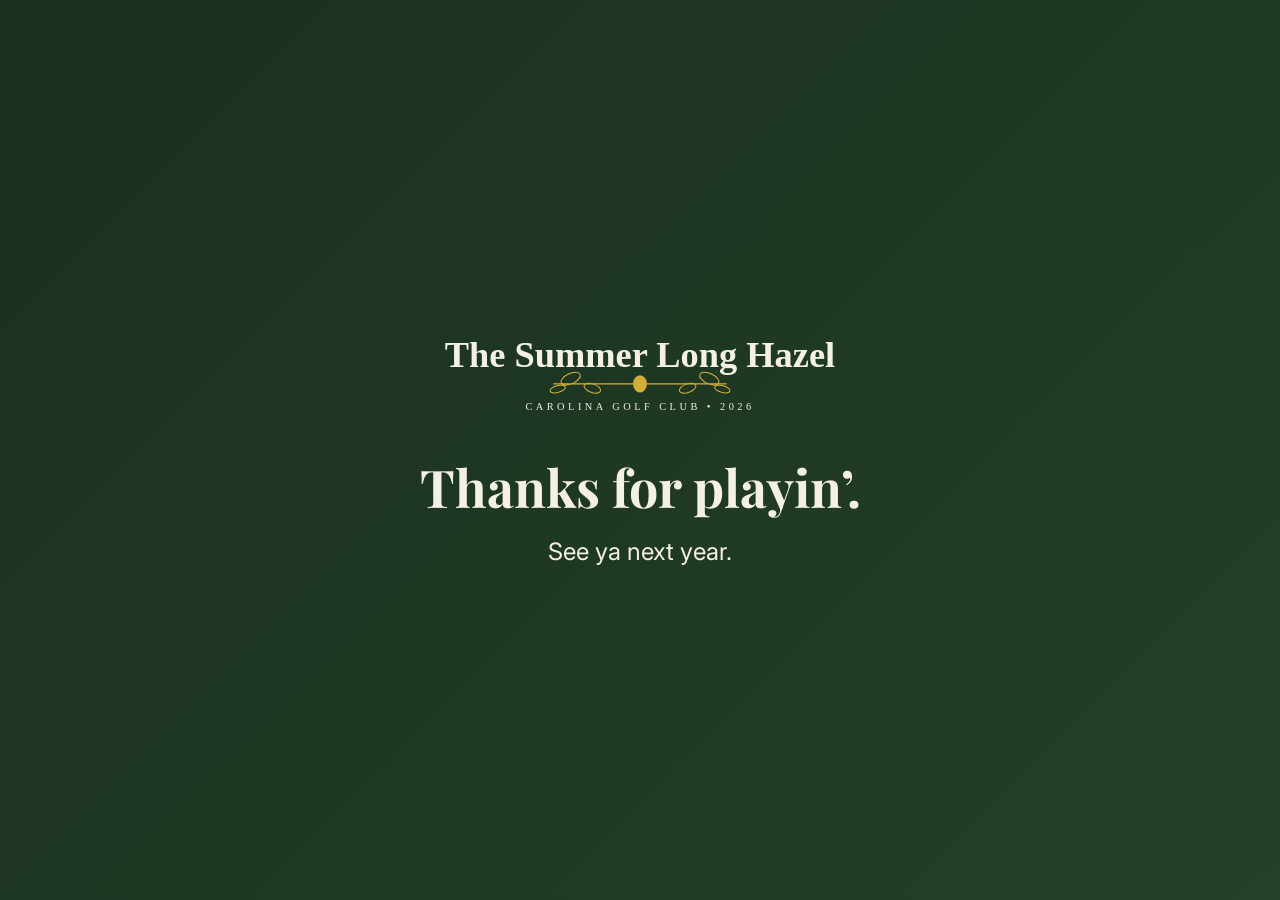
<file: index.html>
<!DOCTYPE html>
<html lang="en">
<head>
    <meta charset="UTF-8">
    <meta name="viewport" content="width=device-width, initial-scale=1.0">
    <title>The Summer Long Hazel</title>
    <script src="site-mode.js?v=1"></script>
    <meta name="theme-color" content="#234028">
    <meta name="apple-mobile-web-app-capable" content="yes">
    <meta name="apple-mobile-web-app-status-bar-style" content="default">
    <meta name="apple-mobile-web-app-title" content="CGC">
    <link rel="manifest" href="site.webmanifest">
    <link rel="apple-touch-icon" sizes="180x180" href="apple-touch-icon.png?v=2">
    <link rel="icon" type="image/png" sizes="192x192" href="icon-192.png?v=2">
    <link rel="icon" type="image/png" sizes="512x512" href="icon-512.png?v=2">
    <link rel="stylesheet" href="styles.css?v=9">
    <link rel="preconnect" href="https://fonts.googleapis.com">
    <link href="https://fonts.googleapis.com/css2?family=Playfair+Display:wght@700&family=Inter:wght@400;500;600&display=swap" rel="stylesheet">
</head>
<body>
    <header>
        <div class="header-top">
            <img src="slh-logo.svg" alt="Summer Long Hazel" class="tournament-logo">
        </div>
        <p class="tagline">"Who all playin?" — Hazel Brown</p>
        <nav>
            <button class="nav-btn active" data-view="playoffs">Playoffs</button>
            <button class="nav-btn" data-view="leaderboard">Leaderboard</button>
            <button class="nav-btn" data-view="submit">Submit Score</button>
            <button class="nav-btn" data-view="schedule">Schedule</button>
            <button class="nav-btn" data-view="format">Format</button>
            <button class="nav-btn" data-view="payment">Pay Entry</button>
            <button class="nav-btn" data-view="admin" id="admin-nav-btn" style="display:none;">Admin</button>
        </nav>
    </header>

    <main>
        <!-- Playoffs View -->
        <section id="playoffs" class="view active">
            <div class="season-final-banner">
                <span class="sfb-kicker">Regular Season Final</span>
                <h2>🏆 2026 Playoff Bracket</h2>
                <p>The five flight winners play for the 2026 Summer Long Hazel title. Play-in, semifinals, and finals are played in October.</p>
            </div>

            <div class="bracket">
                <div class="bracket-round">
                    <h3>Play-In</h3>
                    <div class="bracket-match">
                        <div class="bracket-team won"><span class="seed">4</span><span class="bt-name">Tripp Beacham &amp; Jimmy Warren ✓</span><span class="bt-meta">TaylorMade · won 14–6</span></div>
                        <div class="bracket-team "><span class="seed">5</span><span class="bt-name">Jeff Jones &amp; Michael Hodge</span><span class="bt-meta">PXG · 6</span></div>
                    </div>
                    <p class="bracket-note">Played October 7. Beacham &amp; Warren advance as the 4 seed.</p>
                </div>
                <div class="bracket-round">
                    <h3>Semifinals</h3>
                    <div class="bracket-match">
                        <div class="bracket-team "><span class="seed">1</span><span class="bt-name">Rolfe Hughes &amp; Paul Uher</span><span class="bt-meta">Ping · 61</span></div>
                        <div class="bracket-team "><span class="seed">4</span><span class="bt-name">Tripp Beacham &amp; Jimmy Warren</span><span class="bt-meta">TaylorMade · 58.5</span></div>
                    </div>
                    <div class="bracket-match">
                        <div class="bracket-team "><span class="seed">2</span><span class="bt-name">Cam Payne &amp; Jason Kenna</span><span class="bt-meta">Callaway · 59.5</span></div>
                        <div class="bracket-team "><span class="seed">3</span><span class="bt-name">Michael Catanese &amp; Greg Childress</span><span class="bt-meta">Titleist · 59</span></div>
                    </div>
                    <p class="bracket-note">Each semifinal winner earns $1,250 per team plus the last-place penalties.</p>
                </div>
                <div class="bracket-round">
                    <h3>Final</h3>
                    <div class="bracket-match final">
                        <div class="bracket-team tbd"><span class="seed"></span><span class="bt-name">Semifinal Winner</span><span class="bt-meta">TBD · —</span></div>
                        <div class="bracket-team tbd"><span class="seed"></span><span class="bt-name">Semifinal Winner</span><span class="bt-meta">TBD · —</span></div>
                    </div>
                    <p class="bracket-note">2026 Champions: $6,200 ($3,100 per man).</p>
                </div>
            </div>

            <h2 class="results-heading">Final Flight Results</h2>
            <div class="results-grid">
                <div class="result-card">
                    <span class="flight-badge flight-titleist">Titleist</span>
                    <div class="result-row first"><span>🥇 1st</span><strong>Catanese / Childress</strong><em>59 pts</em></div>
                    <div class="result-row"><span>🥈 2nd</span><strong>Froneberger / Connor</strong><em>56.5 pts</em></div>
                    <div class="result-row last"><span>Last</span><strong>South / Goldman</strong><em>43.5 pts</em></div>
                </div>
                <div class="result-card">
                    <span class="flight-badge flight-ping">Ping</span>
                    <div class="result-row first"><span>🥇 1st</span><strong>Hughes / Uher</strong><em>61 pts</em></div>
                    <div class="result-row"><span>🥈 2nd</span><strong>Kemmet / Wilder</strong><em>55 pts</em></div>
                    <div class="result-row last"><span>Last</span><strong>Gough / Boulware</strong><em>40.5 pts</em></div>
                </div>
                <div class="result-card">
                    <span class="flight-badge flight-taylormade">TaylorMade</span>
                    <div class="result-row first"><span>🥇 1st</span><strong>Beacham / Warren</strong><em>58.5 pts</em></div>
                    <div class="result-row"><span>🥈 2nd</span><strong>Doty / Greene</strong><em>55.5 pts</em></div>
                    <div class="result-row last"><span>Last</span><strong>Pearce / Haston</strong><em>43.5 pts</em></div>
                </div>
                <div class="result-card">
                    <span class="flight-badge flight-callaway">Callaway</span>
                    <div class="result-row first"><span>🥇 1st</span><strong>Payne / Kenna</strong><em>59.5 pts</em></div>
                    <div class="result-row"><span>🥈 2nd</span><strong>Miller / Snell</strong><em>52.5 pts</em></div>
                    <div class="result-row last"><span>Last</span><strong>Wallace / Haley</strong><em>45.5 pts</em></div>
                </div>
                <div class="result-card">
                    <span class="flight-badge flight-pxg">PXG</span>
                    <div class="result-row first"><span>🥇 1st</span><strong>Jones / Hodge</strong><em>55.5 pts</em></div>
                    <div class="result-row"><span>🥈 2nd</span><strong>Willen / Huckaby</strong><em>54 pts</em></div>
                    <div class="result-row last"><span>Last</span><strong>Johnson / Blocker</strong><em>44 pts</em></div>
                </div>
            </div>
            <p class="results-footnote">TaylorMade: Pearce / Haston and Grippo / Fulton tied at 43.5 points. Grippo / Fulton won their head-to-head match 12–8, so Pearce / Haston finish last. Flight winners earn $3,000 and 2nd place earns $1,800. Last-place teams owe a $250 per-player penalty, paid to the semifinal winners.</p>

            <div class="format-section payout-callout">
                <h3>💸 Who Pays Who</h3>
                <p><strong>1st and 2nd place players:</strong> send Lee Froneberger your Venmo or other cash-app username. Lee will email each flight with exactly who pays whom once he has them.</p>
            </div>
        </section>

        <!-- Leaderboard View -->
        <section id="leaderboard" class="view">
            <!-- Purse Counter -->
            <div class="purse-counter">
                <div class="purse-icon">💰</div>
                <div class="purse-content">
                    <span class="purse-label">Total Purse</span>
                    <span class="purse-amount" id="total-purse">$0</span>
                </div>
                <div class="purse-teams">
                    <span id="purse-team-count">0</span> teams
                </div>
            </div>
            
            <div class="flight-tabs">
                <button class="flight-tab active" data-flight="all">All Flights</button>
                <button class="flight-tab" data-flight="titleist">Titleist</button>
                <button class="flight-tab" data-flight="ping">Ping</button>
                <button class="flight-tab" data-flight="taylormade">TaylorMade</button>
                <button class="flight-tab" data-flight="callaway">Callaway</button>
                <button class="flight-tab" data-flight="pxg">PXG</button>
            </div>
            <p class="leaderboard-meta" id="leaderboard-last-updated">Regular season final — last updated when scores sync</p>
            <p class="leaderboard-meta">Official flight placements and tie-breakers are shown on the Playoffs tab.</p>
            <div class="leaderboard-container">
                <table class="leaderboard">
                    <thead>
                        <tr>
                            <th>Rank</th>
                            <th>Team</th>
                            <th>Flight</th>
                            <th>W-L-T</th>
                            <th>Points</th>
                            <th>Matches</th>
                        </tr>
                    </thead>
                    <tbody id="leaderboard-body">
                        <!-- Populated by JS -->
                    </tbody>
                </table>
            </div>
        </section>

        <!-- Payment View -->
        <section id="payment" class="view">
            <div class="payment-container">
                <div class="payment-header">
                    <h2>💳 Pay Your Entry Fee</h2>
                    <p class="payment-amount">$500 per person / $1,000 per team</p>
                </div>
                
                <div class="venmo-card">
                    <div class="venmo-info">
                        <img src="https://cdn.worldvectorlogo.com/logos/venmo-2.svg" alt="Venmo" class="venmo-logo">
                        <div class="venmo-details">
                            <p class="venmo-label">Send payment to:</p>
                            <p class="venmo-username" id="venmo-username">@SummerLongHazel</p>
                            <p class="venmo-note">Include your team name in the note!</p>
                        </div>
                    </div>
                    <a href="#" id="venmo-link" class="venmo-btn" target="_blank">
                        Open Venmo
                    </a>
                </div>

                <div class="payment-status-section">
                    <h3>📋 Payment Status</h3>
                    <div class="payment-stats">
                        <div class="stat-card">
                            <span class="stat-value" id="teams-paid">0</span>
                            <span class="stat-label">Teams Paid</span>
                        </div>
                        <div class="stat-card">
                            <span class="stat-value" id="total-collected">$0</span>
                            <span class="stat-label">Collected</span>
                        </div>
                        <div class="stat-card">
                            <span class="stat-value" id="total-expected">$15,000</span>
                            <span class="stat-label">Expected</span>
                        </div>
                    </div>
                    
                    <div class="payment-list" id="payment-list">
                        <!-- Populated by JS -->
                    </div>
                </div>
            </div>
        </section>

        <!-- Submit Score View -->
        <section id="submit" class="view">
            <div class="form-container">
                <h2>📝 Submit Match Result</h2>
                <p class="helper-text">Enter the final points for each team. Points should total 20 (1 per hole + 2 bonus for winner).</p>
                <form id="score-form">
                    <div class="form-group">
                        <label for="match-date">Match Date</label>
                        <input type="date" id="match-date" required>
                    </div>
                    <div class="form-group">
                        <label for="team1">Your Team</label>
                        <select id="team1" required>
                            <option value="">Select your team...</option>
                        </select>
                    </div>
                    <div class="form-group">
                        <label for="team2">Opponent Team</label>
                        <select id="team2" required>
                            <option value="">Select opponent...</option>
                        </select>
                    </div>
                    
                    <div class="points-entry">
                        <div class="points-group">
                            <label for="team1-points-input">Your Team Points</label>
                            <input type="number" id="team1-points-input" min="0" max="20" step="0.5" placeholder="0" required>
                        </div>
                        <div class="points-divider">—</div>
                        <div class="points-group">
                            <label for="team2-points-input">Opponent Points</label>
                            <input type="number" id="team2-points-input" min="0" max="20" step="0.5" placeholder="0" required>
                        </div>
                    </div>
                    
                    <div class="points-total" id="points-total">
                        Total: <span id="total-display">0</span> / 20 points
                    </div>
                    
                    <div class="score-summary" id="match-result-preview" style="display:none;">
                        <div class="summary-item winner-display">
                            <span class="label">Match Winner:</span>
                            <span id="match-winner" class="value">—</span>
                        </div>
                    </div>

                    <button type="submit" class="submit-btn" id="submit-btn" disabled>Submit Match Result</button>
                </form>
            </div>
        </section>

        <!-- Schedule View -->
        <section id="schedule" class="view">
            <h2>📅 Match Schedule</h2>
            <div class="schedule-filters">
                <select id="schedule-flight">
                    <option value="all">All Flights</option>
                    <option value="titleist">Titleist</option>
                    <option value="ping">Ping</option>
                    <option value="taylormade">TaylorMade</option>
                    <option value="callaway">Callaway</option>
                    <option value="pxg">PXG</option>
                </select>
                <select id="schedule-status">
                    <option value="all">All Matches</option>
                    <option value="pending">Pending</option>
                    <option value="completed">Completed</option>
                </select>
            </div>
            <div class="schedule-container" id="schedule-container">
                <!-- Populated by JS -->
            </div>
        </section>

        <!-- Format View -->
        <section id="format" class="view">
            <div class="format-container">
                <h2>⛳ Tournament Format</h2>
                
                <div class="format-section">
                    <h3>🎯 The Game</h3>
                    <p><strong>Two-man teams compete in 18 holes of net match play.</strong></p>
                    <ul>
                        <li>1 point for each hole won</li>
                        <li>0.5 points for each tied hole</li>
                        <li>2 bonus points to the match winner</li>
                        <li>All play is from the blue tees unless the entire group agrees otherwise</li>
                        <li>Handicaps and strokes are determined the day of the match using the reflected GHIN handicap</li>
                    </ul>
                </div>

                <div class="format-section">
                    <h3>📱 Reporting Results</h3>
                    <p>Results of each match should be submitted on the Summer Long Hazel site using the Submit Score function as soon as possible.</p>
                </div>

                <div class="format-section">
                    <h3>📅 Season Rules</h3>
                    <ul>
                        <li><strong>Regular season ends Wednesday, September 30, 2026</strong></li>
                        <li>If a player gets hurt or becomes disabled, the partner continues the season alone. No replacements.</li>
                        <li>The last place team in each flight is assessed an additional $250 per player, paid to the winners of the semifinal playoff match</li>
                        <li>Any team that has not completed 3 matches by July 4th will be deducted 5 points</li>
                        <li>Each team must complete all 5 flight matches by September 30</li>
                        <li>Unplayed matches earn neither team any points</li>
                    </ul>
                </div>

                <div class="format-section">
                    <h3>🏆 Tie Breakers & Playoffs</h3>
                    <ul>
                        <li>If teams are tied for 1st, 2nd, or last place in a flight, tie breakers are applied in this order:</li>
                        <li>1. Head-to-head winner</li>
                        <li>2. Number of matches won</li>
                        <li>3. Highest point total won in a single match</li>
                        <li>4. Coin flip</li>
                                                <li>The top three flight winners by total points advance to the playoffs</li>
                        <li>The two flight winners with the lowest point totals play a play-in game for the final playoff spot</li>
                        <li>If more than two flight winners are tied for the play-in game, tie breakers are:</li>
                        <li>1. Total number of matches won</li>
                        <li>2. Highest point total won in any match</li>
                        <li>3. Teams drawn from a hat</li>
                        <li>The play-in winner faces the flight winner with the most regular-season points; the other two playoff teams face each other</li>
                        <li>The play-in, semifinals, and finals will be played in October</li>
                    </ul>
                </div>

                <div class="format-section">
                    <h3>💵 Payouts</h3>
                    <ul>
                        <li>Each flight pays the same:</li>
                        <li>Flight winner: 50% ($3,000)</li>
                        <li>2nd place: 30% ($1,800)</li>
                        <li>The remaining 20% goes into the overall 2026 champions pot</li>
                        <li>Each semi-final winner: $1,250 per team</li>
                        <li>Overall winners: 20% of all flights = $6,200 ($3,100 per man)</li>
                    </ul>
                </div>

                <div class="format-quote">
                    <p>"Who all playin?"</p>
                    <span class="quote-author">— Hazel Brown</span>
                </div>
            </div>
        </section>

        <!-- Admin View -->
        <section id="admin" class="view">
            <h2>👨‍💼 Admin Dashboard</h2>
            <div class="admin-password" id="admin-login">
                <input type="password" id="admin-pass" placeholder="Enter admin password">
                <button onclick="checkAdminPassword()">Login</button>
            </div>
            <div class="admin-content" id="admin-content" style="display:none;">
                <div class="admin-section">
                    <h3>💳 Payment Management</h3>
                    <div class="admin-setting">
                        <label>Venmo Username:</label>
                        <input type="text" id="admin-venmo-username" placeholder="@SummerLongHazel" onchange="updateVenmoUsername(this.value)">
                    </div>
                    <div id="payment-management">
                        <!-- Populated by JS -->
                    </div>
                </div>
                <div class="admin-section">
                    <h3>Assign Teams to Flights</h3>
                    <div id="flight-assignment">
                        <!-- Populated by JS -->
                    </div>
                    <button onclick="saveFlightAssignments()" class="admin-btn">Save Flight Assignments</button>
                </div>
                <div class="admin-section">
                    <h3>Submitted Scores</h3>
                    <div id="pending-scores">
                        <!-- Populated by JS -->
                    </div>
                </div>
                <div class="admin-section">
                    <h3>Generate Weekly Update</h3>
                    <button onclick="generateWeeklyUpdate()" class="admin-btn">Generate Email</button>
                    <div id="weekly-update-output"></div>
                </div>
                <div class="admin-section">
                    <h3>Export Data</h3>
                    <button onclick="exportData('csv')" class="admin-btn">Export CSV</button>
                    <button onclick="exportData('json')" class="admin-btn">Export JSON</button>
                </div>
            </div>
        </section>
    </main>

    <footer>
        <p>Regular season complete (April 15 — September 30, 2026) | Playoffs in October</p>
    </footer>

    <script>
        // Public commit preview: keep score and payment actions on the official site.
        if (SITE_MODE !== 'off' && window.location.hostname === 'rawcdn.githack.com') {
            document.addEventListener('DOMContentLoaded', () => {
                document.querySelectorAll('[data-view="submit"], [data-view="payment"], [data-view="admin"]').forEach(button => button.remove());
                const notice = document.createElement('p');
                notice.className = 'leaderboard-meta';
                notice.textContent = 'Read-only preview · Submit scores and handle payments on the official site.';
                document.querySelector('main').prepend(notice);
                document.querySelector('#score-form').addEventListener('submit', event => {
                    event.preventDefault();
                    event.stopImmediatePropagation();
                }, true);
            }, { once: true });
        }
    </script>
    <script>loadSiteScripts(['data.js?v=12', 'archive-scores.js?v=1', 'app.js?v=10']);</script>
</body>
</html>
</file>
<file: styles.css>
/* CSS Variables - Carolina Golf Club color palette */
:root {
    --primary: #234028;
    --primary-dark: #1a3020;
    --primary-light: #2d5234;
    --accent: #d4af37;
    --bg: #f8f9fa;
    --card-bg: #ffffff;
    --text: #1a1a1a;
    --text-light: #666;
    --border: #e0e0e0;
    --success: #28a745;
    --warning: #ffc107;
    --danger: #dc3545;
}

* {
    margin: 0;
    padding: 0;
    box-sizing: border-box;
}

body {
    font-family: 'Inter', -apple-system, BlinkMacSystemFont, sans-serif;
    background: var(--bg);
    color: var(--text);
    min-height: 100vh;
}

/* Header */
header {
    background: linear-gradient(135deg, var(--primary-dark) 0%, var(--primary) 100%);
    color: white;
    padding: 1rem 2rem;
}

.header-top {
    display: flex;
    justify-content: center;
    align-items: center;
    margin-bottom: 0.75rem;
}

.tournament-logo {
    height: 120px;
    width: auto;
    max-width: 100%;
    min-width: min(320px, 90vw);
}

.tagline {
    font-style: italic;
    opacity: 0.9;
    font-size: 1rem;
    text-align: center;
    margin-bottom: 0.5rem;
}

nav {
    display: flex;
    justify-content: center;
    gap: 0.5rem;
    margin-top: 1.5rem;
    flex-wrap: wrap;
}

.nav-btn {
    background: rgba(255,255,255,0.1);
    border: 1px solid rgba(255,255,255,0.2);
    color: white;
    padding: 0.75rem 1.5rem;
    border-radius: 25px;
    cursor: pointer;
    font-size: 0.95rem;
    font-weight: 500;
    transition: all 0.2s;
}

.nav-btn:hover {
    background: rgba(255,255,255,0.2);
}

.nav-btn.active {
    background: var(--accent);
    color: var(--primary-dark);
    border-color: var(--accent);
}

/* Main Content */
main {
    max-width: 1200px;
    margin: 0 auto;
    padding: 2rem 1rem;
}

.view {
    display: none;
}

.view.active {
    display: block;
}

/* Flight Tabs */
.flight-tabs {
    display: flex;
    gap: 0.5rem;
    margin-bottom: 1.5rem;
    flex-wrap: wrap;
    overflow-x: auto;
    -webkit-overflow-scrolling: touch;
    padding-bottom: 0.5rem;
    scrollbar-width: none; /* Firefox */
}

.flight-tabs::-webkit-scrollbar {
    display: none; /* Chrome/Safari */
}

.flight-tab {
    background: var(--card-bg);
    border: 2px solid var(--border);
    padding: 0.5rem 1rem;
    border-radius: 20px;
    cursor: pointer;
    font-weight: 500;
    transition: all 0.2s;
    white-space: nowrap;
    flex-shrink: 0;
}

.flight-tab:hover {
    border-color: var(--primary);
}

.flight-tab.active {
    background: var(--primary);
    color: white;
    border-color: var(--primary);
}

.leaderboard-meta {
    color: var(--text-light);
    font-size: 0.85rem;
    margin: -0.75rem 0 0.75rem;
    text-align: right;
}

/* Leaderboard Table */
.leaderboard-container {
    background: var(--card-bg);
    border-radius: 12px;
    box-shadow: 0 2px 8px rgba(0,0,0,0.1);
    overflow: hidden;
}

.leaderboard {
    width: 100%;
    border-collapse: collapse;
}

.leaderboard th {
    background: var(--primary);
    color: white;
    padding: 1rem;
    text-align: left;
    font-weight: 600;
}

.leaderboard td {
    padding: 1rem;
    border-bottom: 1px solid var(--border);
}

.leaderboard tr:hover {
    background: #f5f5f5;
}

.leaderboard tr:last-child td {
    border-bottom: none;
}

.rank-1 { background: linear-gradient(90deg, #ffd70014, transparent 55%); }
.rank-2 { background: linear-gradient(90deg, #c0c0c014, transparent 55%); }
.rank-3 { background: linear-gradient(90deg, #cd7f3214, transparent 55%); }

.team-name {
    font-weight: 600;
}

.leaderboard .team-player + .team-player::before {
    content: " & ";
}

.flight-badge {
    display: inline-block;
    padding: 0.25rem 0.75rem;
    border-radius: 12px;
    font-size: 0.85rem;
    font-weight: 500;
}

.flight-label-short {
    display: none;
}

.flight-titleist { background: #dc354522; color: #dc3545; }
.flight-ping { background: #17a2b822; color: #17a2b8; }
.flight-taylormade { background: #6f42c122; color: #6f42c1; }
.flight-callaway { background: #28a74522; color: #28a745; }
.flight-pxg { background: #11111122; color: #111111; }

/* Form Styles */
.form-container {
    background: var(--card-bg);
    border-radius: 12px;
    padding: 2rem;
    box-shadow: 0 2px 8px rgba(0,0,0,0.1);
    max-width: 800px;
    margin: 0 auto;
}

.form-container h2 {
    margin-bottom: 1.5rem;
    color: var(--primary);
}

.form-group {
    margin-bottom: 1.5rem;
}

.form-group label {
    display: block;
    margin-bottom: 0.5rem;
    font-weight: 500;
}

.form-group input,
.form-group select {
    width: 100%;
    padding: 0.75rem 1rem;
    border: 2px solid var(--border);
    border-radius: 8px;
    font-size: 1rem;
    transition: border-color 0.2s;
}

.form-group input:focus,
.form-group select:focus {
    outline: none;
    border-color: var(--primary);
}

.holes-grid {
    display: grid;
    grid-template-columns: repeat(auto-fit, minmax(300px, 1fr));
    gap: 1.5rem;
    margin: 1.5rem 0;
}

.nine-holes {
    background: #f8f9fa;
    padding: 1rem;
    border-radius: 8px;
}

.nine-holes h4 {
    margin-bottom: 1rem;
    color: var(--primary);
}

.hole-inputs {
    display: grid;
    grid-template-columns: repeat(3, 1fr);
    gap: 0.5rem;
}

.hole-input {
    display: flex;
    flex-direction: column;
    align-items: center;
}

.hole-input label {
    font-size: 0.85rem;
    color: var(--text-light);
    margin-bottom: 0.25rem;
}

.hole-input select {
    width: 60px;
    padding: 0.5rem;
    text-align: center;
    border: 2px solid var(--border);
    border-radius: 6px;
}

.hole-input select.team1-win { border-color: var(--success); background: #d4edda; }
.hole-input select.team2-win { border-color: var(--danger); background: #f8d7da; }
.hole-input select.tie { border-color: var(--warning); background: #fff3cd; }

.helper-text {
    color: var(--text-light);
    font-size: 0.9rem;
    margin-bottom: 1rem;
}

.score-summary {
    background: var(--primary);
    color: white;
    padding: 1.5rem;
    border-radius: 8px;
    margin: 1.5rem 0;
    display: grid;
    grid-template-columns: repeat(auto-fit, minmax(150px, 1fr));
    gap: 1rem;
}

.summary-item {
    text-align: center;
}

.summary-item .label {
    display: block;
    font-size: 0.85rem;
    opacity: 0.9;
    margin-bottom: 0.25rem;
}

.summary-item .value {
    font-size: 1.5rem;
    font-weight: 700;
}

.submit-btn {
    width: 100%;
    background: var(--accent);
    color: var(--primary-dark);
    border: none;
    padding: 1rem 2rem;
    font-size: 1.1rem;
    font-weight: 600;
    border-radius: 8px;
    cursor: pointer;
    transition: transform 0.2s, box-shadow 0.2s;
}

.submit-btn:hover {
    transform: translateY(-2px);
    box-shadow: 0 4px 12px rgba(212, 175, 55, 0.4);
}

/* Schedule */
.schedule-filters {
    display: flex;
    gap: 1rem;
    margin-bottom: 1.5rem;
}

.schedule-filters select {
    padding: 0.75rem 1rem;
    border: 2px solid var(--border);
    border-radius: 8px;
    font-size: 1rem;
}

.match-card {
    background: var(--card-bg);
    border-radius: 8px;
    padding: 1.5rem;
    margin-bottom: 1rem;
    box-shadow: 0 2px 4px rgba(0,0,0,0.05);
    display: flex;
    justify-content: space-between;
    align-items: center;
    flex-wrap: wrap;
    gap: 1rem;
}

.match-card-completed {
    border-left: 4px solid var(--primary);
}

.match-teams {
    display: flex;
    align-items: center;
    gap: 1rem;
}

.match-score {
    min-width: 8rem;
    text-align: center;
}

.match-winner-team {
    color: var(--primary-dark);
    font-weight: 700;
}

.winner-badge {
    display: inline-flex;
    align-items: center;
    margin-left: 0.4rem;
    padding: 0.15rem 0.45rem;
    border-radius: 999px;
    background: var(--primary);
    color: white;
    font-size: 0.72rem;
    font-weight: 700;
    line-height: 1.2;
    text-transform: uppercase;
    letter-spacing: 0.02em;
    vertical-align: middle;
}

.match-vs {
    font-weight: 600;
    color: var(--text-light);
}

.match-status {
    padding: 0.5rem 1rem;
    border-radius: 20px;
    font-weight: 500;
    font-size: 0.9rem;
}

.status-pending { background: #fff3cd; color: #856404; }
.status-completed { background: #d4edda; color: #155724; }

/* Admin */
.admin-password {
    display: flex;
    gap: 1rem;
    justify-content: center;
    margin: 2rem 0;
}

.admin-password input {
    padding: 0.75rem 1rem;
    border: 2px solid var(--border);
    border-radius: 8px;
    font-size: 1rem;
    width: 250px;
}

.admin-password button {
    background: var(--primary);
    color: white;
    border: none;
    padding: 0.75rem 1.5rem;
    border-radius: 8px;
    cursor: pointer;
    font-weight: 500;
}

.admin-section {
    background: var(--card-bg);
    border-radius: 12px;
    padding: 1.5rem;
    margin-bottom: 1.5rem;
    box-shadow: 0 2px 8px rgba(0,0,0,0.1);
}

.admin-section h3 {
    color: var(--primary);
    margin-bottom: 1rem;
    padding-bottom: 0.5rem;
    border-bottom: 2px solid var(--border);
}

.admin-btn {
    background: var(--primary);
    color: white;
    border: none;
    padding: 0.75rem 1.5rem;
    border-radius: 8px;
    cursor: pointer;
    font-weight: 500;
    margin-right: 0.5rem;
    margin-top: 0.5rem;
}

.admin-btn:hover {
    background: var(--primary-dark);
}

.team-flight-row {
    display: flex;
    justify-content: space-between;
    align-items: center;
    padding: 0.75rem 0;
    border-bottom: 1px solid var(--border);
}

.team-flight-row select {
    padding: 0.5rem;
    border-radius: 6px;
    border: 1px solid var(--border);
}

/* Footer */
footer {
    text-align: center;
    padding: 2rem;
    color: var(--text-light);
    font-size: 0.9rem;
}

footer p {
    margin: 0.25rem 0;
}

/* Mobile Responsive */
@media (max-width: 768px) {
    .header-content h1 {
        font-size: 1.8rem;
    }
    
    nav {
        gap: 0.25rem;
    }
    
    .nav-btn {
        padding: 0.5rem 1rem;
        font-size: 0.85rem;
    }
    
    .leaderboard-container {
        overflow-x: auto;
        -webkit-overflow-scrolling: touch;
    }
    
    .leaderboard {
        min-width: 500px;
    }
    
    .leaderboard th,
    .leaderboard td {
        padding: 0.75rem 0.5rem;
        font-size: 0.9rem;
        white-space: nowrap;
    }
    
    .form-container {
        padding: 1rem;
    }
    
    .hole-inputs {
        grid-template-columns: repeat(3, 1fr);
    }
}

/* Tablet */
@media (max-width: 768px) {
    .purse-counter {
        padding: 0.6rem 1rem;
        gap: 0.6rem;
        margin-bottom: 1rem;
    }
    
    .purse-icon {
        font-size: 1.3rem;
    }
    
    .purse-content {
        flex-direction: row;
        align-items: baseline;
        gap: 0.4rem;
    }
    
    .purse-label {
        font-size: 0.65rem;
    }
    
    .purse-amount {
        font-size: 1.3rem;
    }
    
    .purse-teams {
        font-size: 0.75rem;
        padding-left: 0.6rem;
    }
    
    .purse-teams span {
        font-size: 0.85rem;
    }
}

/* Small phones */
@media (max-width: 420px) {
    .purse-counter {
        flex-direction: row;
        justify-content: center;
        align-items: center;
        gap: 0.5rem;
        padding: 0.5rem 0.75rem;
        margin-bottom: 1rem;
        border-radius: 8px;
    }
    
    .purse-icon {
        font-size: 1.1rem;
        animation: none;
    }
    
    .purse-content {
        flex-direction: row;
        align-items: baseline;
        gap: 0.35rem;
    }
    
    .purse-label {
        font-size: 0.6rem;
        text-transform: none;
        letter-spacing: 0;
    }
    
    .purse-amount {
        font-size: 1.1rem;
    }
    
    .purse-teams {
        border-left: 1px solid rgba(255,255,255,0.3);
        border-top: none;
        padding-left: 0.5rem;
        padding-top: 0;
        font-size: 0.7rem;
    }
    
    .purse-teams span {
        font-size: 0.8rem;
    }
    
    .format-container h2 {
        font-size: 1.8rem;
    }
    
    .format-section {
        padding: 1.25rem 1rem;
        margin-bottom: 1rem;
    }
    
    .format-section h3 {
        font-size: 1.25rem;
    }
    
    .format-section p,
    .format-section li {
        font-size: 1rem;
    }
    
    .format-quote {
        padding: 2rem 1.5rem;
    }
    
    .format-quote p {
        font-size: 1.5rem;
    }

    header {
        padding: 1rem;
    }
    
    .tournament-logo {
        height: 90px;
    }
    
    .tagline {
        font-size: 0.9rem;
    }
    
    nav {
        display: grid;
        grid-template-columns: repeat(3, 1fr);
        gap: 0.5rem;
    }
    
    .nav-btn {
        padding: 0.6rem 0.5rem;
        font-size: 0.8rem;
        text-align: center;
    }
    
    main {
        padding: 1rem 0.5rem;
    }
    
    .flight-tabs {
        justify-content: center;
    }
    
    .flight-tab {
        padding: 0.4rem 0.75rem;
        font-size: 0.85rem;
    }
    
    .venmo-card {
        flex-direction: column;
        text-align: center;
        padding: 1.5rem;
    }
    
    .venmo-info {
        flex-direction: column;
    }
    
    .venmo-username {
        font-size: 1.5rem;
    }
    
    .points-entry {
        flex-direction: column;
        gap: 1rem;
        padding: 1rem;
    }
    
    .points-divider {
        display: none;
    }

    .leaderboard-container {
        overflow-x: hidden;
    }

    .leaderboard {
        min-width: 0;
        table-layout: fixed;
    }

    .leaderboard th,
    .leaderboard td {
        padding: 0.85rem 0.35rem;
        font-size: 0.8rem;
        white-space: normal;
        vertical-align: middle;
    }

    .leaderboard th {
        font-size: 0.66rem;
        letter-spacing: 0;
        line-height: 1;
        text-transform: uppercase;
        white-space: nowrap;
    }

    .leaderboard th:nth-child(1),
    .leaderboard td:nth-child(1) {
        width: 1.9rem;
        text-align: center;
    }

    .leaderboard th:nth-child(3),
    .leaderboard td:nth-child(3) {
        width: 2.25rem;
    }

    .leaderboard th:nth-child(4),
    .leaderboard td:nth-child(4) {
        width: 3.25rem;
    }

    .leaderboard th:nth-child(5),
    .leaderboard td:nth-child(5) {
        width: 2.55rem;
    }

    .leaderboard th:nth-child(6),
    .leaderboard td:nth-child(6) {
        width: 2.25rem;
    }

    .leaderboard th:nth-child(n+3),
    .leaderboard td:nth-child(n+3) {
        text-align: center;
    }

    .leaderboard th:nth-child(3),
    .leaderboard th:nth-child(1),
    .leaderboard th:nth-child(5),
    .leaderboard th:nth-child(6) {
        font-size: 0;
    }

    .leaderboard th:nth-child(1)::after {
        content: "#";
        font-size: 0.66rem;
    }

    .leaderboard th:nth-child(3)::after {
        content: "Flt";
        font-size: 0.66rem;
    }

    .leaderboard th:nth-child(5)::after {
        content: "Pts";
        font-size: 0.66rem;
    }

    .leaderboard th:nth-child(6)::after {
        content: "Pld";
        font-size: 0.66rem;
    }

    .leaderboard .team-name {
        line-height: 1.2;
        overflow-wrap: anywhere;
        font-weight: 500;
    }

    .leaderboard .team-player {
        display: block;
        color: var(--text);
        font-weight: inherit;
    }

    .leaderboard .team-player + .team-player::before {
        content: none;
    }

    .leaderboard .team-player-secondary {
        margin-top: 0.15rem;
    }

    .leaderboard .flight-badge {
        padding: 0;
        background: transparent;
        font-size: 0.72rem;
        line-height: 1.15;
    }

    .leaderboard .flight-label-full {
        display: none;
    }

    .leaderboard .flight-label-short {
        display: inline;
    }
}

/* Mobile-first touch optimizations */
@media (max-width: 768px) {
    /* Minimum 44px touch targets (Apple HIG) */
    .nav-btn,
    .flight-tab,
    .submit-btn,
    .admin-btn {
        min-height: 44px;
        display: inline-flex;
        align-items: center;
        justify-content: center;
    }
    
    /* Larger form inputs for fat fingers */
    .form-group input,
    .form-group select,
    select {
        min-height: 48px;
        font-size: 16px; /* Prevents iOS zoom on focus */
    }
    
    /* Leaderboard rows easier to read */
    .leaderboard td {
        padding: 1rem 0.5rem;
    }
    
    /* More breathing room */
    .form-container {
        padding: 1.25rem;
    }
    
    .form-group {
        margin-bottom: 1.25rem;
    }
    
    /* Payment rows tappable */
    .payment-row {
        min-height: 52px;
        padding: 1rem;
    }
    
    /* Match cards stack better */
    .match-card {
        flex-direction: column;
        align-items: flex-start;
    }
    
    .match-status {
        align-self: flex-end;
    }
}

@media (max-width: 420px) {
    .leaderboard th,
    .leaderboard td {
        padding: 0.85rem 0.35rem;
    }
}

/* Sticky nav removed per KB feedback */

/* Payment Section */
.payment-container {
    max-width: 800px;
    margin: 0 auto;
}

.payment-header {
    text-align: center;
    margin-bottom: 2rem;
}

.payment-header h2 {
    color: var(--primary);
    margin-bottom: 0.5rem;
}

.payment-amount {
    font-size: 1.5rem;
    font-weight: 600;
    color: var(--accent);
}

.venmo-card {
    background: linear-gradient(135deg, #008CFF 0%, #0074E4 100%);
    border-radius: 16px;
    padding: 2rem;
    color: white;
    display: flex;
    justify-content: space-between;
    align-items: center;
    flex-wrap: wrap;
    gap: 1.5rem;
    margin-bottom: 2rem;
    box-shadow: 0 4px 20px rgba(0, 140, 255, 0.3);
}

.venmo-info {
    display: flex;
    align-items: center;
    gap: 1.5rem;
}

.venmo-logo {
    width: 60px;
    height: 60px;
    background: white;
    border-radius: 12px;
    padding: 10px;
}

.venmo-label {
    font-size: 0.9rem;
    opacity: 0.9;
    margin-bottom: 0.25rem;
}

.venmo-username {
    font-size: 1.8rem;
    font-weight: 700;
    margin-bottom: 0.25rem;
}

.venmo-note {
    font-size: 0.85rem;
    opacity: 0.8;
}

.venmo-btn {
    background: white;
    color: #008CFF;
    padding: 1rem 2rem;
    border-radius: 30px;
    font-weight: 600;
    font-size: 1.1rem;
    text-decoration: none;
    transition: transform 0.2s, box-shadow 0.2s;
}

.venmo-btn:hover {
    transform: scale(1.05);
    box-shadow: 0 4px 12px rgba(0,0,0,0.2);
}

.payment-status-section {
    background: var(--card-bg);
    border-radius: 12px;
    padding: 1.5rem;
    box-shadow: 0 2px 8px rgba(0,0,0,0.1);
}

.payment-status-section h3 {
    color: var(--primary);
    margin-bottom: 1rem;
}

.payment-stats {
    display: grid;
    grid-template-columns: repeat(auto-fit, minmax(120px, 1fr));
    gap: 1rem;
    margin-bottom: 1.5rem;
}

.stat-card {
    background: #f8f9fa;
    border-radius: 8px;
    padding: 1rem;
    text-align: center;
}

.stat-value {
    display: block;
    font-size: 1.8rem;
    font-weight: 700;
    color: var(--primary);
}

.stat-label {
    font-size: 0.85rem;
    color: var(--text-light);
}

.payment-list {
    display: grid;
    gap: 0.5rem;
}

.payment-row {
    display: flex;
    justify-content: space-between;
    align-items: center;
    padding: 0.75rem 1rem;
    background: #f8f9fa;
    border-radius: 8px;
}

.payment-row.paid {
    background: #d4edda;
}

.payment-team {
    font-weight: 500;
}

.payment-badge {
    padding: 0.25rem 0.75rem;
    border-radius: 20px;
    font-size: 0.85rem;
    font-weight: 500;
}

.payment-badge.paid {
    background: var(--success);
    color: white;
}

.payment-badge.unpaid {
    background: #ffc107;
    color: #333;
}

.admin-setting {
    display: flex;
    align-items: center;
    gap: 1rem;
    margin-bottom: 1rem;
}

.admin-setting label {
    font-weight: 500;
    min-width: 140px;
}

.admin-setting input {
    flex: 1;
    padding: 0.5rem 1rem;
    border: 2px solid var(--border);
    border-radius: 8px;
    font-size: 1rem;
}

.payment-admin-row {
    display: flex;
    justify-content: space-between;
    align-items: center;
    padding: 0.75rem;
    border-bottom: 1px solid var(--border);
}

.payment-admin-row:last-child {
    border-bottom: none;
}

.payment-toggle {
    display: flex;
    gap: 0.5rem;
}

.payment-toggle button {
    padding: 0.5rem 1rem;
    border: none;
    border-radius: 6px;
    cursor: pointer;
    font-weight: 500;
    transition: all 0.2s;
}

.payment-toggle button.paid-btn {
    background: #d4edda;
    color: #155724;
}

.payment-toggle button.paid-btn.active {
    background: var(--success);
    color: white;
}

.payment-toggle button.unpaid-btn {
    background: #fff3cd;
    color: #856404;
}

.payment-toggle button.unpaid-btn.active {
    background: #ffc107;
    color: #333;
}

/* Purse Counter */
.purse-counter {
    display: flex;
    align-items: center;
    justify-content: center;
    gap: 1rem;
    background: linear-gradient(135deg, var(--primary-dark) 0%, var(--primary) 100%);
    color: white;
    padding: 1.25rem 2rem;
    border-radius: 12px;
    margin-bottom: 1.5rem;
    box-shadow: 0 4px 15px rgba(35, 64, 40, 0.3);
}

.purse-icon {
    font-size: 2.5rem;
    animation: pulse 2s ease-in-out infinite;
}

@keyframes pulse {
    0%, 100% { transform: scale(1); }
    50% { transform: scale(1.1); }
}

.purse-content {
    display: flex;
    flex-direction: column;
    align-items: center;
}

.purse-label {
    font-size: 0.85rem;
    text-transform: uppercase;
    letter-spacing: 1px;
    opacity: 0.9;
}

.purse-amount {
    font-family: 'Playfair Display', serif;
    font-size: 2.5rem;
    font-weight: 700;
    color: var(--accent);
    text-shadow: 0 2px 4px rgba(0,0,0,0.2);
}

.purse-teams {
    font-size: 1rem;
    opacity: 0.9;
    padding-left: 1rem;
    border-left: 2px solid rgba(255,255,255,0.3);
}

.purse-teams span {
    font-weight: 700;
    font-size: 1.25rem;
}

/* Format Page */
.format-container {
    max-width: 900px;
    margin: 0 auto;
}

.format-container h2 {
    color: var(--primary);
    margin-bottom: 2rem;
    text-align: center;
    font-family: 'Playfair Display', serif;
    font-size: 2.5rem;
}

.format-section {
    background: var(--card-bg);
    border-radius: 16px;
    padding: 2rem 2.5rem;
    margin-bottom: 1.5rem;
    box-shadow: 0 2px 12px rgba(0,0,0,0.08);
}

.format-section h3 {
    color: var(--primary);
    margin-bottom: 1.25rem;
    font-size: 1.5rem;
    font-weight: 600;
}

.format-section p {
    margin-bottom: 1rem;
    line-height: 1.8;
    font-size: 1.15rem;
}

.format-section ul {
    margin: 0;
    padding-left: 0;
    list-style: none;
}

.format-section li {
    margin-bottom: 1rem;
    line-height: 1.7;
    font-size: 1.1rem;
    padding-left: 2rem;
    position: relative;
}

.format-section li::before {
    content: "•";
    color: var(--accent);
    font-weight: bold;
    font-size: 1.5rem;
    position: absolute;
    left: 0;
    top: -2px;
}

.format-section li strong {
    color: var(--primary);
}

.format-quote {
    background: linear-gradient(135deg, var(--primary-dark) 0%, var(--primary) 100%);
    color: white;
    padding: 3rem;
    border-radius: 16px;
    text-align: center;
    margin-top: 2.5rem;
}

.format-quote p {
    font-family: 'Playfair Display', serif;
    font-size: 2.2rem;
    font-style: italic;
    margin-bottom: 0.75rem;
}

.format-quote .quote-author {
    opacity: 0.9;
    font-size: 1.15rem;
    letter-spacing: 0.5px;
}

/* Toast Notifications */
.toast {
    position: fixed;
    bottom: 2rem;
    right: 2rem;
    background: var(--primary);
    color: white;
    padding: 1rem 1.5rem;
    border-radius: 8px;
    box-shadow: 0 4px 12px rgba(0,0,0,0.2);
    animation: slideIn 0.3s ease;
    z-index: 1000;
}

.toast.error {
    background: var(--danger);
}

.toast.success {
    background: var(--success);
}

@keyframes slideIn {
    from {
        transform: translateX(100%);
        opacity: 0;
    }
    to {
        transform: translateX(0);
        opacity: 1;
    }
}

/* Points Entry Form (Simplified) */
.points-entry {
    display: flex;
    align-items: center;
    justify-content: center;
    gap: 1.5rem;
    margin: 2rem 0;
    padding: 2rem;
    background: var(--bg);
    border-radius: 12px;
}

.points-group {
    text-align: center;
}

.points-group label {
    display: block;
    font-weight: 600;
    margin-bottom: 0.75rem;
    color: var(--text);
}

.points-group input {
    width: 120px;
    padding: 1rem 0.75rem;
    font-size: 2rem;
    font-weight: 700;
    text-align: center;
    border: 3px solid var(--border);
    border-radius: 12px;
    transition: border-color 0.2s;
}

.points-group input::-webkit-outer-spin-button,
.points-group input::-webkit-inner-spin-button {
    -webkit-appearance: none;
    margin: 0;
}

.points-group input[type=number] {
    appearance: textfield;
    -moz-appearance: textfield;
}

.points-group input:focus {
    outline: none;
    border-color: var(--primary);
}

.points-divider {
    font-size: 2rem;
    font-weight: 300;
    color: var(--text-light);
}

.points-total {
    text-align: center;
    font-size: 1.1rem;
    margin-bottom: 1.5rem;
    padding: 1rem;
    background: var(--bg);
    border-radius: 8px;
}

.points-total.valid {
    background: #d4edda;
    color: #155724;
}

.points-total.invalid {
    background: #f8d7da;
    color: #721c24;
}

.winner-display {
    text-align: center;
    padding: 1rem;
}

.winner-display .value {
    color: white;
    display: block;
    margin-top: 0.5rem;
}

.submit-btn:disabled {
    opacity: 0.5;
    cursor: not-allowed;
    transform: none !important;
    box-shadow: none !important;
}

/* ==================== Playoffs ==================== */
.season-final-banner {
    background: linear-gradient(135deg, var(--primary) 0%, var(--primary-light) 100%);
    color: #fff;
    border-radius: 16px;
    padding: 1.75rem 2rem;
    margin-bottom: 1.5rem;
    box-shadow: 0 4px 16px rgba(0,0,0,0.12);
}
.season-final-banner h2 { font-family: 'Playfair Display', serif; font-size: 1.9rem; margin: 0.25rem 0 0.5rem; }
.season-final-banner p { opacity: 0.9; }
.sfb-kicker { color: var(--accent); text-transform: uppercase; letter-spacing: 0.1em; font-size: 0.8rem; font-weight: 600; }
.bracket { display: grid; grid-template-columns: repeat(3, 1fr); gap: 1.25rem; margin-bottom: 2rem; align-items: center; }
.bracket-round h3 { color: var(--primary); font-family: 'Playfair Display', serif; margin-bottom: 0.75rem; text-align: center; }
.bracket-match {
    background: var(--card-bg);
    border-radius: 12px;
    box-shadow: 0 2px 12px rgba(0,0,0,0.08);
    overflow: hidden;
    margin-bottom: 1rem;
    border-left: 4px solid var(--primary);
}
.bracket-match.final { border-left-color: var(--accent); }
.bracket-team { display: grid; grid-template-columns: 1.75rem 1fr; grid-template-rows: auto auto; column-gap: 0.5rem; padding: 0.7rem 0.9rem; }
.bracket-team + .bracket-team { border-top: 1px solid var(--border); }
.bracket-team .seed { grid-row: span 2; align-self: center; font-weight: 700; color: var(--accent); font-size: 1.1rem; text-align: center; }
.bt-name { font-weight: 600; }
.bt-meta { font-size: 0.8rem; color: var(--text-light); }
.bracket-team.tbd .bt-name { color: var(--text-light); font-style: italic; font-weight: 500; }
.bracket-note { font-size: 0.85rem; color: var(--text-light); text-align: center; }
.results-heading { color: var(--primary); font-family: 'Playfair Display', serif; margin-bottom: 1rem; }
.results-grid { display: grid; grid-template-columns: repeat(auto-fill, minmax(260px, 1fr)); gap: 1rem; }
.result-card { background: var(--card-bg); border-radius: 12px; padding: 1rem 1.1rem; box-shadow: 0 2px 12px rgba(0,0,0,0.08); }
.result-card .flight-badge { display: inline-block; margin-bottom: 0.6rem; }
.result-row { display: grid; grid-template-columns: 3.5rem 1fr auto; gap: 0.5rem; padding: 0.35rem 0; font-size: 0.95rem; }
.result-row span { color: var(--text-light); font-size: 0.85rem; }
.result-row em { font-style: normal; color: var(--text-light); font-size: 0.85rem; }
.result-row.first strong { color: var(--primary); }
.result-row.last { border-top: 1px dashed var(--border); margin-top: 0.25rem; padding-top: 0.5rem; }
.result-row.last strong { color: var(--danger); font-weight: 500; }
.results-footnote { font-size: 0.85rem; color: var(--text-light); margin: 1rem 0 1.5rem; }
.payout-callout { border-left: 4px solid var(--accent); }
@media (max-width: 768px) {
    .bracket { grid-template-columns: 1fr; }
    .season-final-banner { padding: 1.25rem; }
    .season-final-banner h2 { font-size: 1.5rem; }
}

.bracket-team.won .bt-name { color: var(--primary); }
</file>
